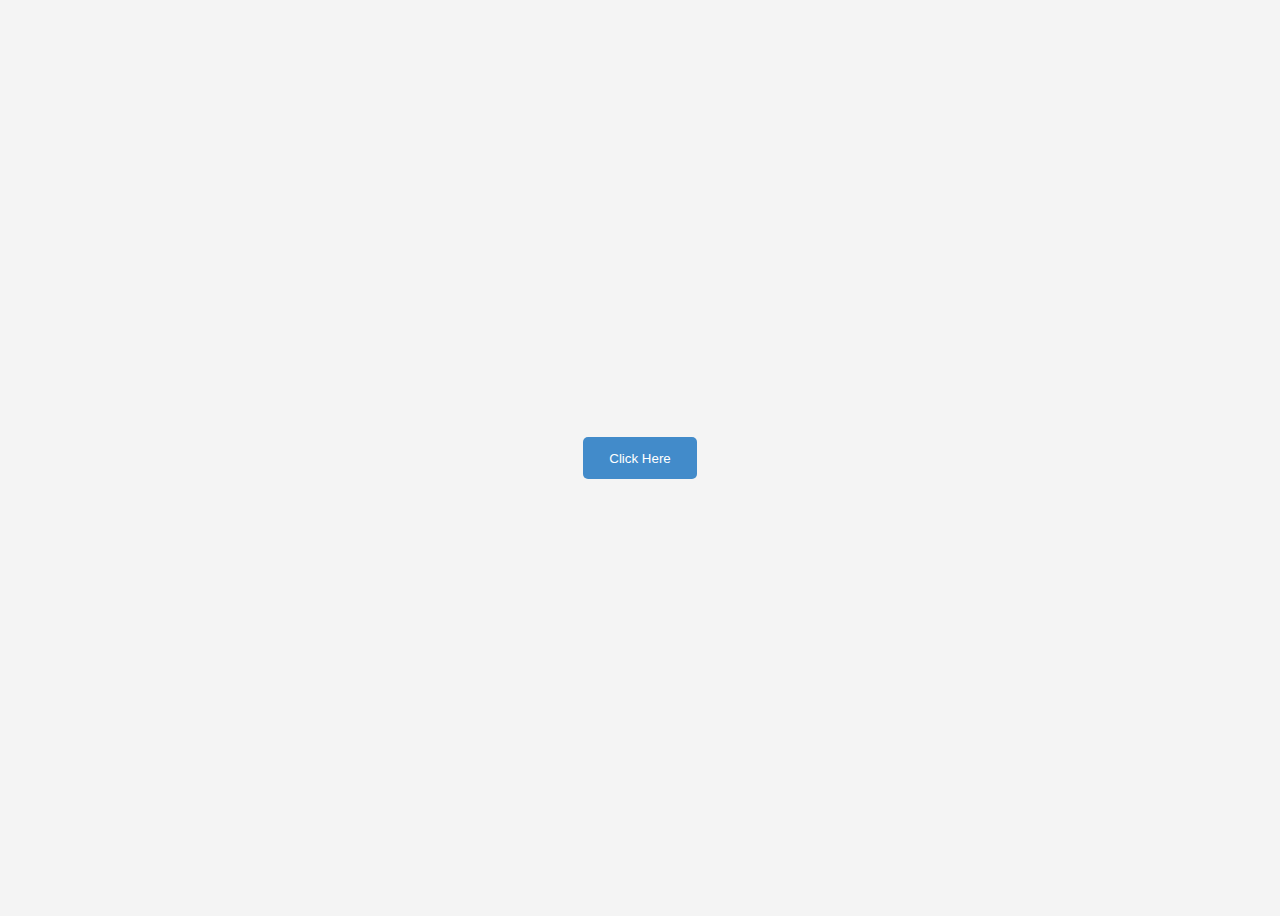
<file: modal/modal.html>
<!DOCTYPE html>
<html lang="en">
<head>
    <meta charset="UTF-8">
    <meta name="viewport" content="width=device-width, initial-scale=1.0">
    <title>Modal Test</title>
    <link rel="stylesheet" href="modal.css">

</head>
<body>
    <button id="modal-btn" class="button">Click Here</button>

  <div id="my-modal" class="modal">
    <div class="modal-content">
      <div class="modal-header">
        <span class="close">&times;</span>
        <h2>Modal Header</h2>
      </div>
      <div class="modal-body">
        <p>This is my modal</p>
        <p>Lorem ipsum dolor sit amet consectetur adipisicing elit. Nulla repellendus nisi, sunt consectetur ipsa velit
          repudiandae aperiam modi quisquam nihil nam asperiores doloremque mollitia dolor deleniti quibusdam nemo
          commodi ab.</p>
      </div>
      <div class="modal-footer">
        <h3 class="button">CLOSE</h3>
      </div>
    </div>
  </div>
  <script src="modal.js"></script>
</body>
</html>
</file>
<file: modal/modal.css>
:root {
    --modal-duration: 1s;
    --modal-color: #428bca;
  }
  
  body {
    font-family: Arial, Helvetica, sans-serif;
    background: #f4f4f4;
    font-size: 17px;
    line-height: 1.6;
    display: flex;
    height: 100vh;
    align-items: center;
    justify-content: center;
  }
  
  .button {
    background: #428bca;
    padding: 1em 2em;
    color: #fff;
    border: 0;
    border-radius: 5px;
    cursor: pointer;
  }
  
  .button:hover {
    background: #3876ac;
  }
  
  .modal {
    display: none;
    position: fixed;
    z-index: 1;
    left: 0;
    top: 0;
    height: 100%;
    width: 100%;
    overflow: auto;
    background-color: rgba(0, 0, 0, 0.5);
  }
  
  .modal-content {
    margin: 10% auto;
    width: 60%;
    box-shadow: 0 5px 8px 0 rgba(0, 0, 0, 0.2), 0 7px 20px 0 rgba(0, 0, 0, 0.17);
    animation-name: modalopen;
    animation-duration: var(--modal-duration);
  }
  
  .modal-header h2,
  .modal-footer h3 {
    margin: 0;
  }
  
  .modal-header {
    background: var(--modal-color);
    padding: 15px;
    color: #fff;
    border-top-left-radius: 5px;
    border-top-right-radius: 5px;
  }
  
  .modal-body {
    padding: 10px 20px;
    background: #fff;
  }
  
  .modal-footer {
    background: var(--modal-color);
    padding: 10px;
    color: #fff;
    text-align: center;
    border-bottom-left-radius: 5px;
    border-bottom-right-radius: 5px;
  }
  
  .close {
    color: #ccc;
    float: right;
    font-size: 30px;
    color: #fff;
  }
  
  .close:hover,
  .close:focus {
    color: #000;
    text-decoration: none;
    cursor: pointer;
  }
  
  @keyframes modalopen {
    from {
      opacity: 0;
    }
    to {
      opacity: 1;
    }
  }
</file>
